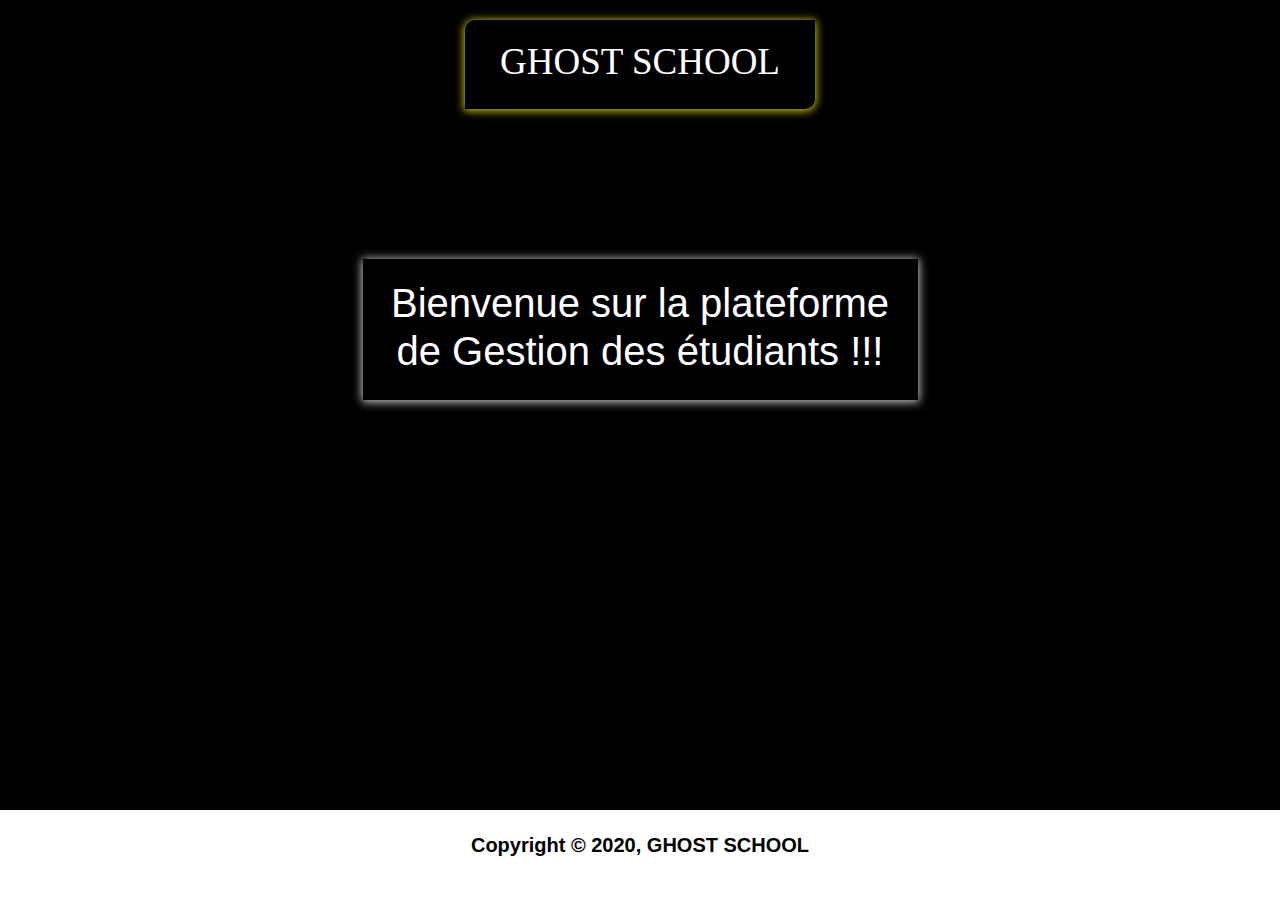
<file: ECOLE/index.html>
<!DOCTYPE html>
<html lang="en">
<head>
    <meta charset="UTF-8">
    <meta name="viewport" content="width=device-width, initial-scale=1.0">
    <title>GHOST SCHOOL</title>

    <!-- Styles -->
    <link rel="stylesheet" href="css/bootstrap.min.css">
    <link rel="stylesheet" href="css/styles.css">
</head>
<body>

    <!-- Contenu -->
    <div class="content">
        <div class="container">
            <div class="contentTitle mb-5">
                <h1>GHOST SCHOOL</h1>
            </div>
            <div class="contentText">
                <h2>Bienvenue sur la plateforme de Gestion des étudiants !!!</h2>
            </div>
        </div>
    </div>

    <!-- Footer -->
    <footer class="footer">
        <p>Copyright &copy; 2020, GHOST SCHOOL</p>
    </footer>


    <!-- Scripts -->
    <script src="js/jquery.min.js"></script>
    <script src="js/bootstrap.min.js"></script>
    
</body>
</html>
</file>
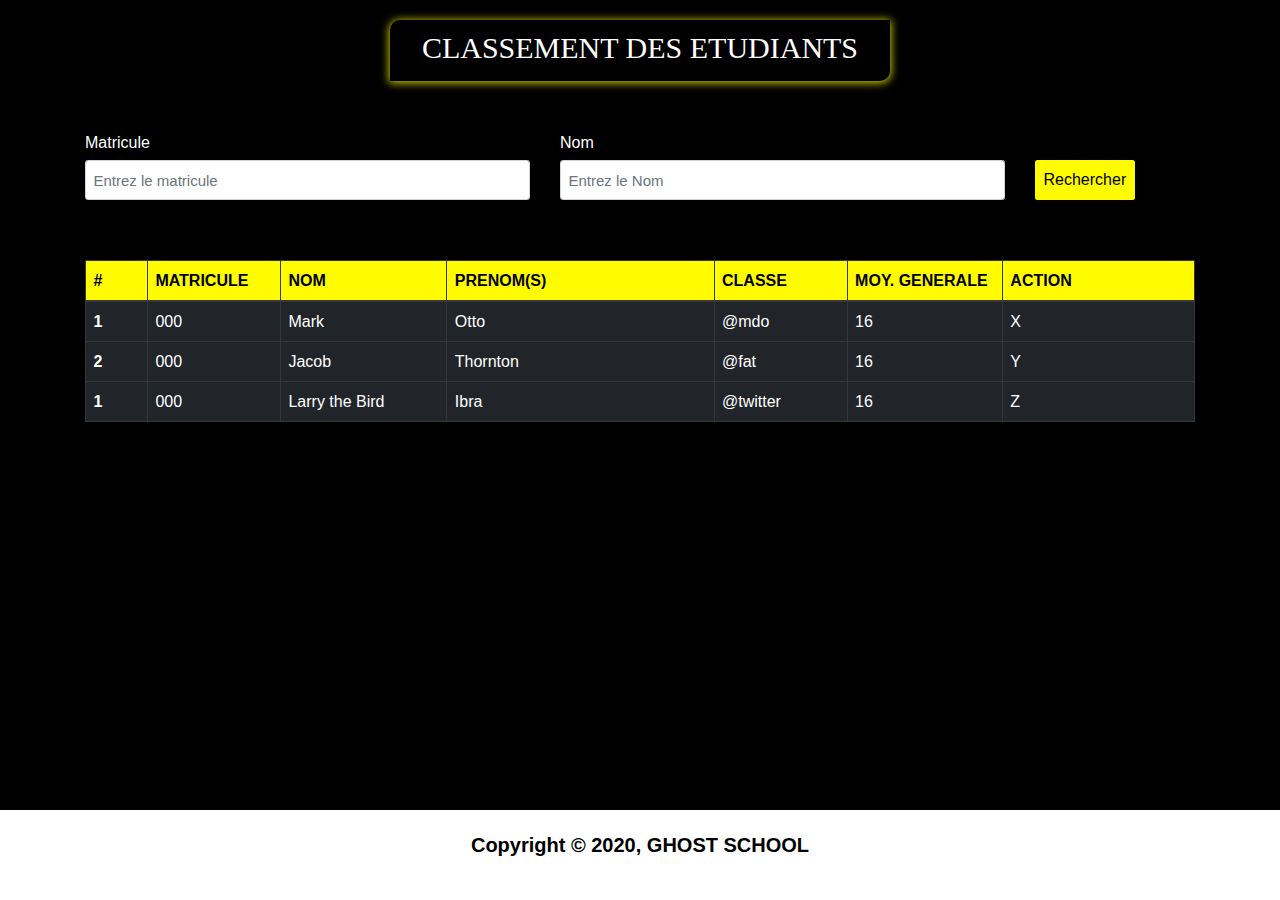
<file: ECOLE/Classement/index.html>
<!DOCTYPE html>
<html lang="en">
<head>
    <meta charset="UTF-8">
    <meta name="viewport" content="width=device-width, initial-scale=1.0">
    <title>GHOST SCHOOL</title>

    <!-- Styles -->
    <link rel="stylesheet" href="css/bootstrap.min.css">
    <link rel="stylesheet" href="css/classement.css">
</head>
<body>

    <!-- Contenu -->
    <div class="content">
        <div class="container ">
            <div class="contentRight">
                <div class="contentTitle mb-5">
                    <h1>CLASSEMENT DES ETUDIANTS</h1>
                </div>
    
                <!-- Formulaire -->
                <div class="formulaire">
                    <form action="#">
                        <div class="row">
                            <div class="col-xs-12 col-sm-12 col-md-5 col-lg-5 col-xl-5">
                                <div class="form-group">
                                    <label for="matricule">Matricule</label>
                                    <input type="text" class="form-control" id="matricule" placeholder="Entrez le matricule">
                                </div>
                            </div>
                            <div class="col-xs-12 col-sm-12 col-md-5 col-lg-5 col-xl-5">
                                <div class="form-group">
                                    <label for="matricule">Nom</label>
                                    <input type="text" class="form-control" id="matricule" placeholder="Entrez le Nom">
                                </div>
                            </div>
                            <div class="col-xs-12 col-sm-12 col-md-2 col-lg-2 col-xl-2">
                                <button type="submit" class="btn">Rechercher</button>
                            </div>
                        </div>
                    </form>
                </div>
    
                <!-- Tableau -->
                <div class="tableau">
                    <table class="table table-hover table-dark table-bordered">
                        <thead class="headTable">
                            <tr>
                                <th scope="col">#</th>
                                <th scope="col" style="width: 12%;">MATRICULE</th>
                                <th scope="col" style="width: 15%;">NOM</th>
                                <th scope="col">PRENOM(S)</th>
                                <th scope="col" style="width: 12%;">CLASSE</th>
                                <th scope="col" style="width: 14%;">MOY. GENERALE</th>
                                <th scope="col">ACTION</th>
                            </tr>
                        </thead>
                        <tbody>
                            <tr>
                                <th scope="row">1</th>
                                <td>000</td>
                                <td>Mark</td>
                                <td>Otto</td>
                                <td>@mdo</td>
                                <td>16</td>
                                <td>X</td>
                            </tr>
                            <tr>
                                <th scope="row">2</th>
                                <td>000</td>
                                <td>Jacob</td>
                                <td>Thornton</td>
                                <td>@fat</td>
                                <td>16</td>
                                <td>Y</td>
                            </tr>
                            <tr>
                                <th scope="row">1</th>
                                <td>000</td>
                                <td>Larry the Bird</td>
                                <td>Ibra</td>
                                <td>@twitter</td>
                                <td>16</td>
                                <td>Z</td>
                            </tr>
                        </tbody>
                      </table>
                </div>
            </div>
        </div>
    </div>

    <!-- Footer -->
    <footer class="footer">
        <p>Copyright &copy; 2020, GHOST SCHOOL</p>
    </footer>


    <!-- Scripts -->
    <script src="js/jquery.min.js"></script>
    <script src="js/bootstrap.min.js"></script>
    
</body>
</html>
</file>
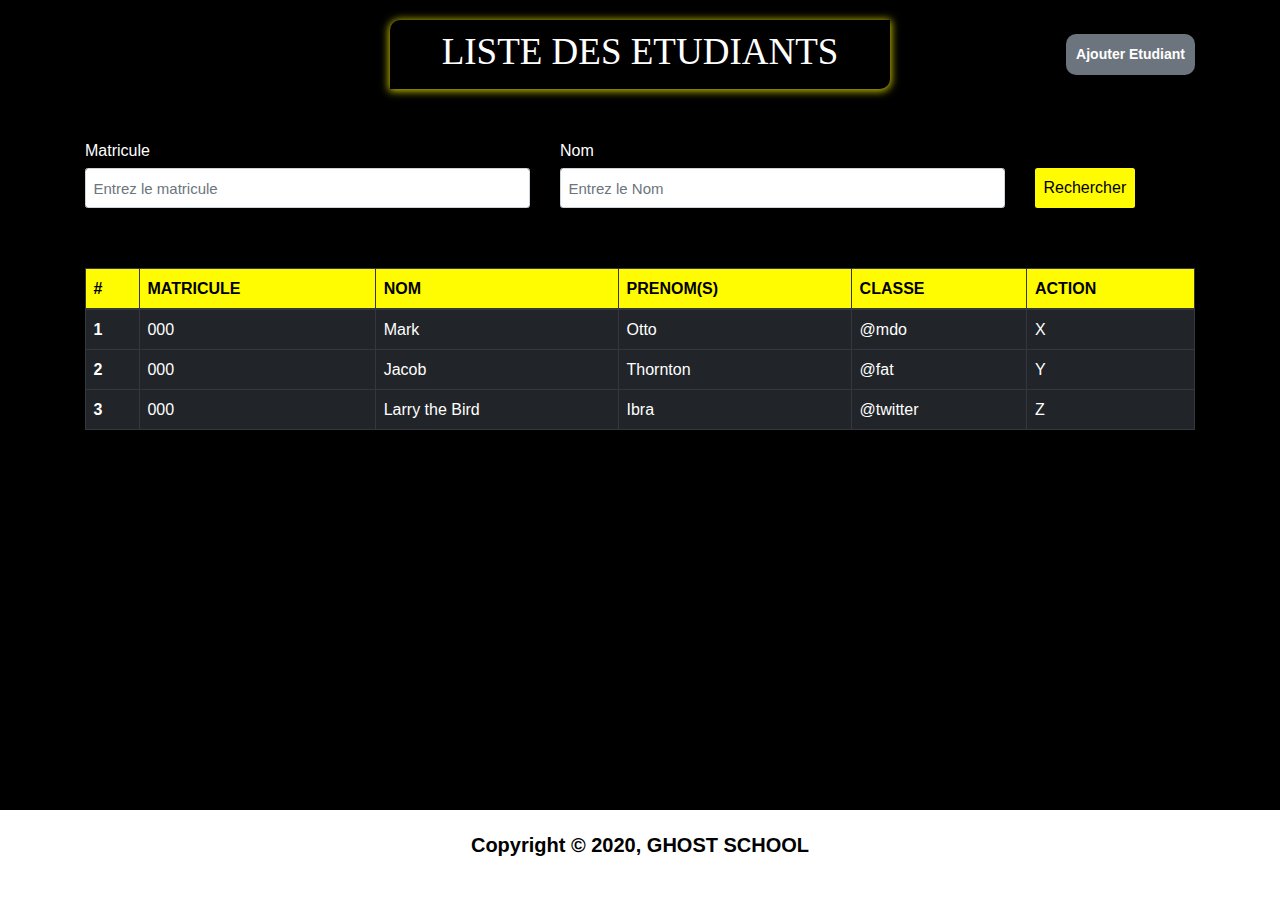
<file: ECOLE/Etudiant/index.html>
<!DOCTYPE html>
<html lang="en">
<head>
    <meta charset="UTF-8">
    <meta name="viewport" content="width=device-width, initial-scale=1.0">
    <title>GHOST SCHOOL</title>

    <!-- Styles -->
    <link rel="stylesheet" href="css/bootstrap.min.css">
    <link rel="stylesheet" href="css/etudiant.css">
</head>
<body>

    <!-- Contenu -->
    <div class="content">
        <div class="container ">
            <div class="contentTitle mb-5">
                <h1>LISTE DES ETUDIANTS</h1>
            </div>
            <div class="AddEtudiant">
                <button class="ajouterEtudiant btn-secondary">Ajouter Etudiant</button>
            </div>

            <!-- Formulaire -->
            <div class="formulaire">
                <form action="#">
                    <div class="row">
                        <div class="col-xs-12 col-sm-12 col-md-5 col-lg-5 col-xl-5">
                            <div class="form-group">
                                <label for="matricule">Matricule</label>
                                <input type="text" class="form-control" id="matricule" placeholder="Entrez le matricule">
                            </div>
                        </div>
                        <div class="col-xs-12 col-sm-12 col-md-5 col-lg-5 col-xl-5">
                            <div class="form-group">
                                <label for="matricule">Nom</label>
                                <input type="text" class="form-control" id="matricule" placeholder="Entrez le Nom">
                            </div>
                        </div>
                        <div class="col-xs-12 col-sm-12 col-md-2 col-lg-2 col-xl-2">
                            <button type="submit" class="btn">Rechercher</button>
                        </div>
                    </div>
                </form>
            </div>

            <!-- Tableau -->
            <div class="tableau">
                <table class="table table-hover table-dark table-bordered">
                    <thead class="headTable">
                        <tr>
                            <th scope="col">#</th>
                            <th scope="col">MATRICULE</th>
                            <th scope="col">NOM</th>
                            <th scope="col">PRENOM(S)</th>
                            <th scope="col">CLASSE</th>
                            <th scope="col">ACTION</th>
                        </tr>
                    </thead>
                    <tbody>
                        <tr>
                            <th scope="row">1</th>
                            <td>000</td>
                            <td>Mark</td>
                            <td>Otto</td>
                            <td>@mdo</td>
                            <td>X</td>
                        </tr>
                        <tr>
                            <th scope="row">2</th>
                            <td>000</td>
                            <td>Jacob</td>
                            <td>Thornton</td>
                            <td>@fat</td>
                            <td>Y</td>
                        </tr>
                        <tr>
                            <th scope="row">3</th>
                            <td>000</td>
                            <td>Larry the Bird</td>
                            <td>Ibra</td>
                            <td>@twitter</td>
                            <td>Z</td>
                        </tr>
                    </tbody>
                  </table>
            </div>
        </div>
    </div>

    <!-- Footer -->
    <footer class="footer">
        <p>Copyright &copy; 2020, GHOST SCHOOL</p>
    </footer>


    <!-- Scripts -->
    <script src="js/jquery.min.js"></script>
    <script src="js/bootstrap.min.js"></script>
    
</body>
</html>
</file>
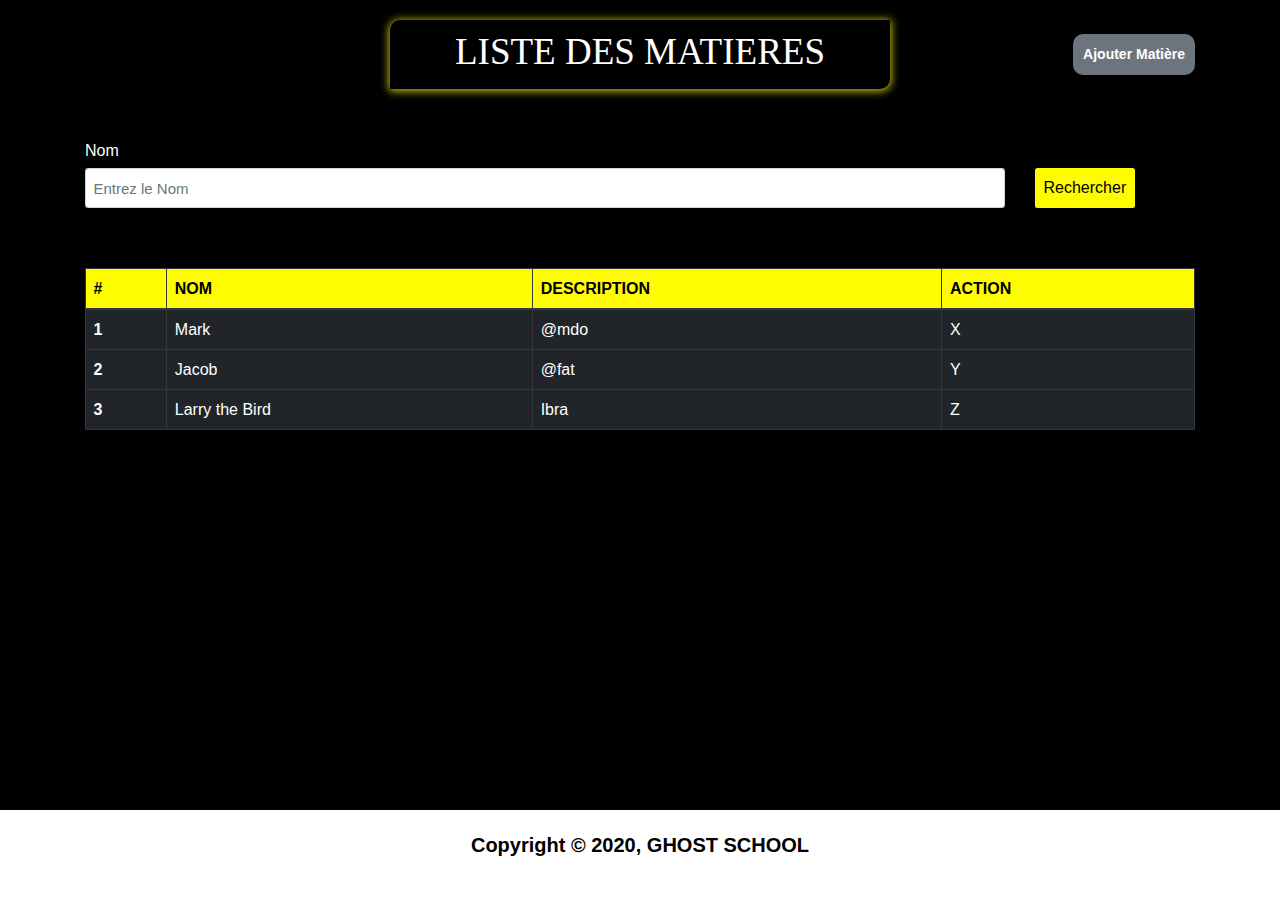
<file: ECOLE/Matiere/index.html>
<!DOCTYPE html>
<html lang="en">
<head>
    <meta charset="UTF-8">
    <meta name="viewport" content="width=device-width, initial-scale=1.0">
    <title>GHOST SCHOOL</title>

    <!-- Styles -->
    <link rel="stylesheet" href="css/bootstrap.min.css">
    <link rel="stylesheet" href="css/matiere.css">
</head>
<body>

    <!-- Contenu -->
    <div class="content">
        <div class="container ">
            <div class="contentTitle mb-5">
                <h1>LISTE DES MATIERES</h1>
            </div>
            <div class="AddEtudiant">
                <button class="ajouterEtudiant btn-secondary">Ajouter Matière</button>
            </div>

            <!-- Formulaire -->
            <div class="formulaire">
                <form action="#">
                    <div class="row">
                        <div class="col-10">
                            <div class="form-group">
                                <label for="matricule">Nom</label>
                                <input type="text" class="form-control" id="matricule" placeholder="Entrez le Nom">
                            </div>
                        </div>
                        <div class="col-2">
                            <button type="submit" class="btn">Rechercher</button>
                        </div>
                    </div>
                </form>
            </div>

            <!-- Tableau -->
            <div class="tableau">
                <table class="table table-hover table-dark table-bordered">
                    <thead class="headTable">
                        <tr>
                            <th scope="col">#</th>
                            <th scope="col">NOM</th>
                            <th scope="col">DESCRIPTION</th>
                            <th scope="col">ACTION</th>
                        </tr>
                    </thead>
                    <tbody>
                        <tr>
                            <th scope="row">1</th>
                            <td>Mark</td>
                            <td>@mdo</td>
                            <td>X</td>
                        </tr>
                        <tr>
                            <th scope="row">2</th>
                            <td>Jacob</td>
                            <td>@fat</td>
                            <td>Y</td>
                        </tr>
                        <tr>
                            <th scope="row">3</th>
                            <td>Larry the Bird</td>
                            <td>Ibra</td>
                            <td>Z</td>
                        </tr>
                    </tbody>
                  </table>
            </div>
        </div>
    </div>

    <!-- Footer -->
    <footer class="footer">
        <p>Copyright &copy; 2020, GHOST SCHOOL</p>
    </footer>


    <!-- Scripts -->
    <script src="js/jquery.min.js"></script>
    <script src="js/bootstrap.min.js"></script>
    
</body>
</html>
</file>
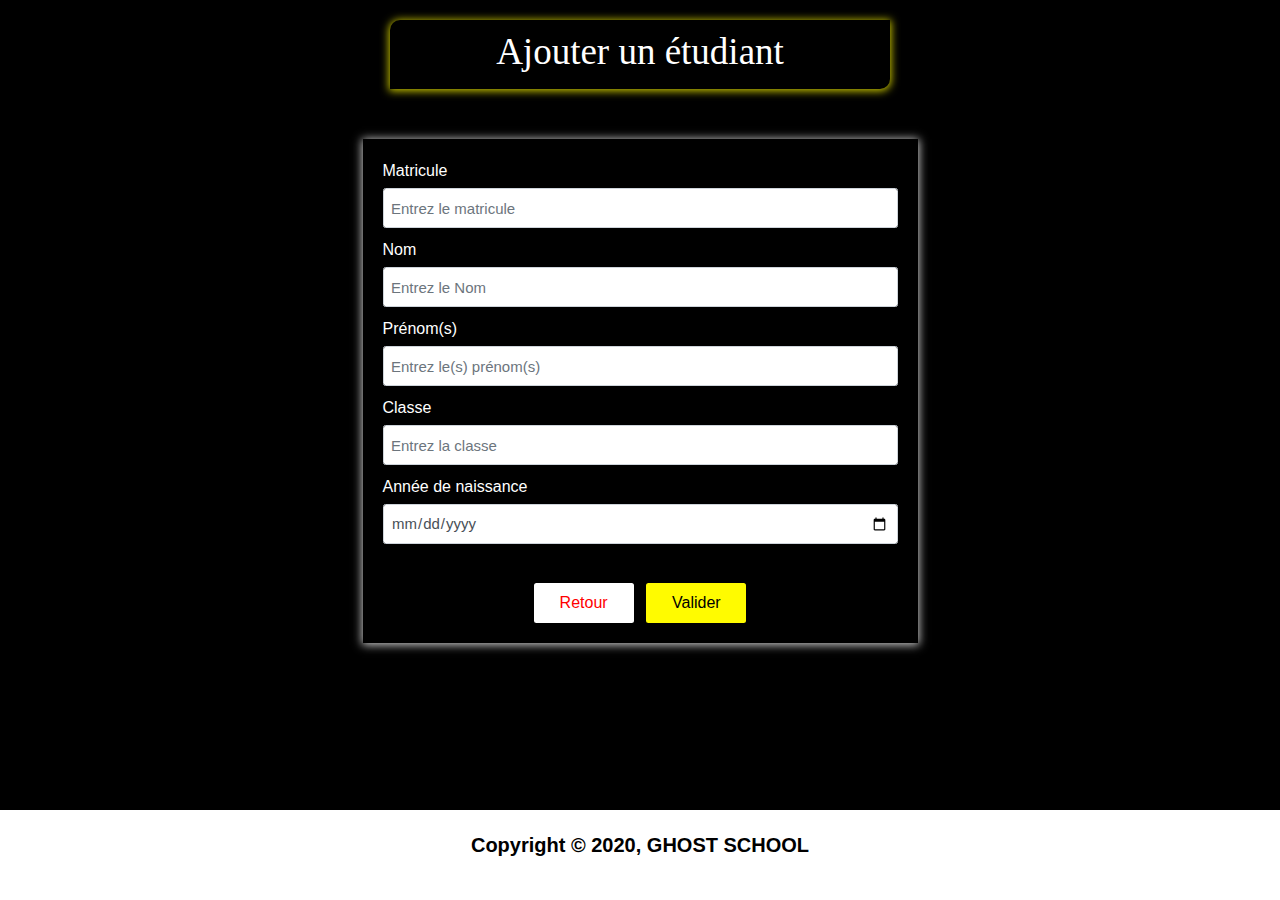
<file: ECOLE/Etudiant/ajouter.html>
<!DOCTYPE html>
<html lang="en">
<head>
    <meta charset="UTF-8">
    <meta name="viewport" content="width=device-width, initial-scale=1.0">
    <title>GHOST SCHOOL</title>

    <!-- !-- Styles -->
    <link rel="stylesheet" href="css/bootstrap.min.css">
    <link rel="stylesheet" href="css/etudiant.css">
</head>
<body>

    <!-- Contenu -->
    <div class="content">
        <div class="container">
            <div class="contentTitle mb-5">
                <h1>Ajouter un étudiant</h1>
            </div>

            <!-- Formulaire -->
            <div class="formulaire">
                <form action="#">
                    <div class="formContent">
                        <div class="row">
                            <div class="col-12">
                                <div class="form-group">
                                    <label for="matricule">Matricule</label>
                                    <input type="text" class="form-control" id="matricule" placeholder="Entrez le matricule">
                                </div>
                            </div>
                        </div>
                        <div class="row">
                            <div class="col-12">
                                <div class="form-group">
                                    <label for="matricule">Nom</label>
                                    <input type="text" class="form-control" id="matricule" placeholder="Entrez le Nom">
                                </div>
                            </div>
                        </div>
                        <div class="row">
                            <div class="col-12">
                                <div class="form-group">
                                    <label for="matricule">Prénom(s)</label>
                                    <input type="text" class="form-control" id="matricule" placeholder="Entrez le(s) prénom(s)">
                                </div>
                            </div>
                        </div>
                        <div class="row">
                            <div class="col-12">
                                <div class="form-group">
                                    <label for="matricule">Classe</label>
                                    <input type="text" class="form-control" id="matricule" placeholder="Entrez la classe">
                                </div>
                            </div>
                        </div>
                        <div class="row">
                            <div class="col-12">
                                <div class="form-group">
                                    <label for="matricule">Année de naissance</label>
                                    <input type="date" class="form-control" id="matricule" placeholder="Entrez l'année de naissance">
                                </div>
                            </div>
                        </div>
                        <div class="btnAdd">
                            <button type="reset" class="btn retour" style="background-color: white; color: red; margin-right: 1rem;">Retour</button>
                            <button type="submit" class="btn valider">Valider</button>
                        </div>
                    </div>
                </form>
            </div>
        </div>
    </div>



    <!-- Footer -->
    <footer class="footer">
        <p>Copyright &copy; 2020, GHOST SCHOOL</p>
    </footer>


    <!-- Scripts -->
    <script src="js/jquery.min.js"></script>
    <script src="js/bootstrap.min.js"></script>
    
</body>
</html>
</file>
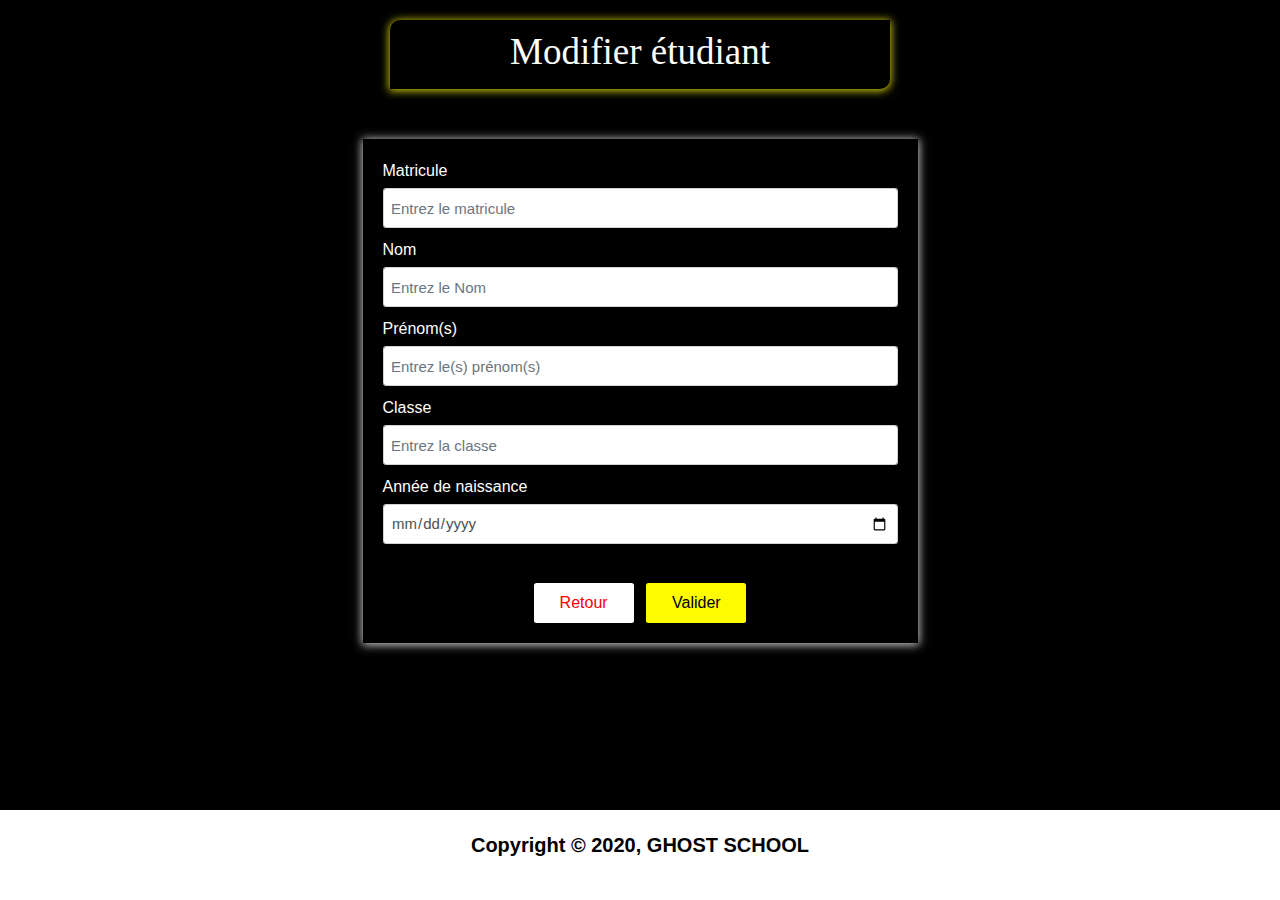
<file: ECOLE/Etudiant/modifier.html>
<!DOCTYPE html>
<html lang="en">
<head>
    <meta charset="UTF-8">
    <meta name="viewport" content="width=device-width, initial-scale=1.0">
    <title>GHOST SCHOOL</title>

    <!-- !-- Styles -->
    <link rel="stylesheet" href="css/bootstrap.min.css">
    <link rel="stylesheet" href="css/etudiant.css">
</head>
<body>

    <!-- Contenu -->
    <div class="content">
        <div class="container">
            <div class="contentTitle mb-5">
                <h1>Modifier étudiant</h1>
            </div>

            <!-- Formulaire -->
            <div class="formulaire">
                <form action="#">
                    <div class="formContent">
                        <div class="row">
                            <div class="col-12">
                                <div class="form-group">
                                    <label for="matricule">Matricule</label>
                                    <input type="text" class="form-control" id="matricule" placeholder="Entrez le matricule">
                                </div>
                            </div>
                        </div>
                        <div class="row">
                            <div class="col-12">
                                <div class="form-group">
                                    <label for="matricule">Nom</label>
                                    <input type="text" class="form-control" id="matricule" placeholder="Entrez le Nom">
                                </div>
                            </div>
                        </div>
                        <div class="row">
                            <div class="col-12">
                                <div class="form-group">
                                    <label for="matricule">Prénom(s)</label>
                                    <input type="text" class="form-control" id="matricule" placeholder="Entrez le(s) prénom(s)">
                                </div>
                            </div>
                        </div>
                        <div class="row">
                            <div class="col-12">
                                <div class="form-group">
                                    <label for="matricule">Classe</label>
                                    <input type="text" class="form-control" id="matricule" placeholder="Entrez la classe">
                                </div>
                            </div>
                        </div>
                        <div class="row">
                            <div class="col-12">
                                <div class="form-group">
                                    <label for="matricule">Année de naissance</label>
                                    <input type="date" class="form-control" id="matricule" placeholder="Entrez l'année de naissance">
                                </div>
                            </div>
                        </div>
                        <div class="btnAdd">
                            <button type="reset" class="btn retour" style="background-color: white; color: red; margin-right: 1rem;">Retour</button>
                            <button type="submit" class="btn valider">Valider</button>
                        </div>
                    </div>
                </form>
            </div>
        </div>
    </div>



    <!-- Footer -->
    <footer class="footer">
        <p>Copyright &copy; 2020, GHOST SCHOOL</p>
    </footer>


    <!-- Scripts -->
    <script src="js/jquery.min.js"></script>
    <script src="js/bootstrap.min.js"></script>
    
</body>
</html>
</file>
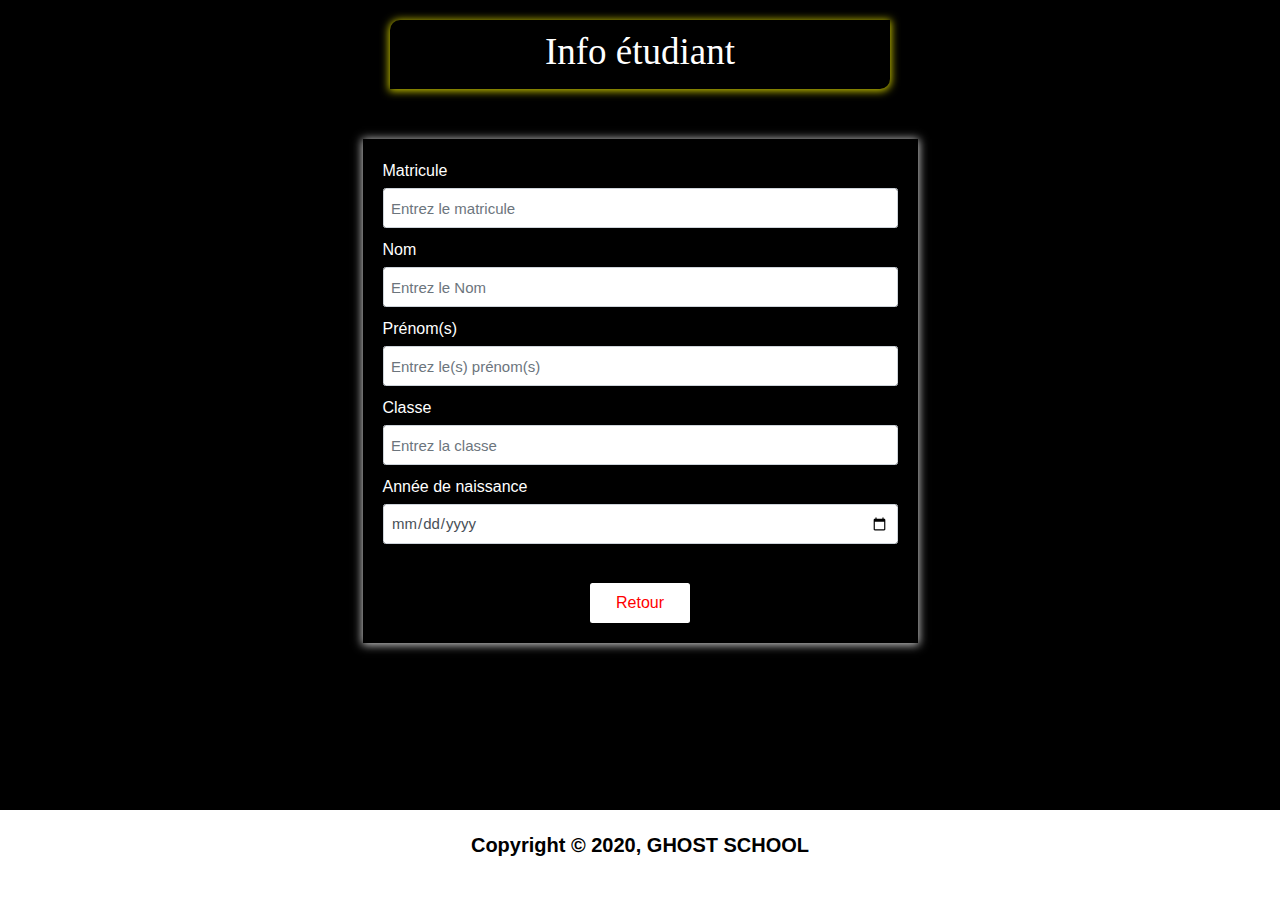
<file: ECOLE/Etudiant/voir.html>
<!DOCTYPE html>
<html lang="en">
<head>
    <meta charset="UTF-8">
    <meta name="viewport" content="width=device-width, initial-scale=1.0">
    <title>GHOST SCHOOL</title>

    <!-- !-- Styles -->
    <link rel="stylesheet" href="css/bootstrap.min.css">
    <link rel="stylesheet" href="css/etudiant.css">
</head>
<body>

    <!-- Contenu -->
    <div class="content">
        <div class="container">
            <div class="contentTitle mb-5">
                <h1>Info étudiant</h1>
            </div>

            <!-- Formulaire -->
            <div class="formulaire">
                <form action="#">
                    <div class="formContent">
                        <div class="row">
                            <div class="col-12">
                                <div class="form-group">
                                    <label for="matricule">Matricule</label>
                                    <input type="text" class="form-control" id="matricule" placeholder="Entrez le matricule">
                                </div>
                            </div>
                        </div>
                        <div class="row">
                            <div class="col-12">
                                <div class="form-group">
                                    <label for="matricule">Nom</label>
                                    <input type="text" class="form-control" id="matricule" placeholder="Entrez le Nom">
                                </div>
                            </div>
                        </div>
                        <div class="row">
                            <div class="col-12">
                                <div class="form-group">
                                    <label for="matricule">Prénom(s)</label>
                                    <input type="text" class="form-control" id="matricule" placeholder="Entrez le(s) prénom(s)">
                                </div>
                            </div>
                        </div>
                        <div class="row">
                            <div class="col-12">
                                <div class="form-group">
                                    <label for="matricule">Classe</label>
                                    <input type="text" class="form-control" id="matricule" placeholder="Entrez la classe">
                                </div>
                            </div>
                        </div>
                        <div class="row">
                            <div class="col-12">
                                <div class="form-group">
                                    <label for="matricule">Année de naissance</label>
                                    <input type="date" class="form-control" id="matricule" placeholder="Entrez l'année de naissance">
                                </div>
                            </div>
                        </div>
                        <div class="btnAdd">
                            <button type="reset" class="btn retour" style="background-color: white; color: red;">Retour</button>
                        </div>
                    </div>
                </form>
            </div>
        </div>
    </div>



    <!-- Footer -->
    <footer class="footer">
        <p>Copyright &copy; 2020, GHOST SCHOOL</p>
    </footer>


    <!-- Scripts -->
    <script src="js/jquery.min.js"></script>
    <script src="js/bootstrap.min.js"></script>
    
</body>
</html>
</file>
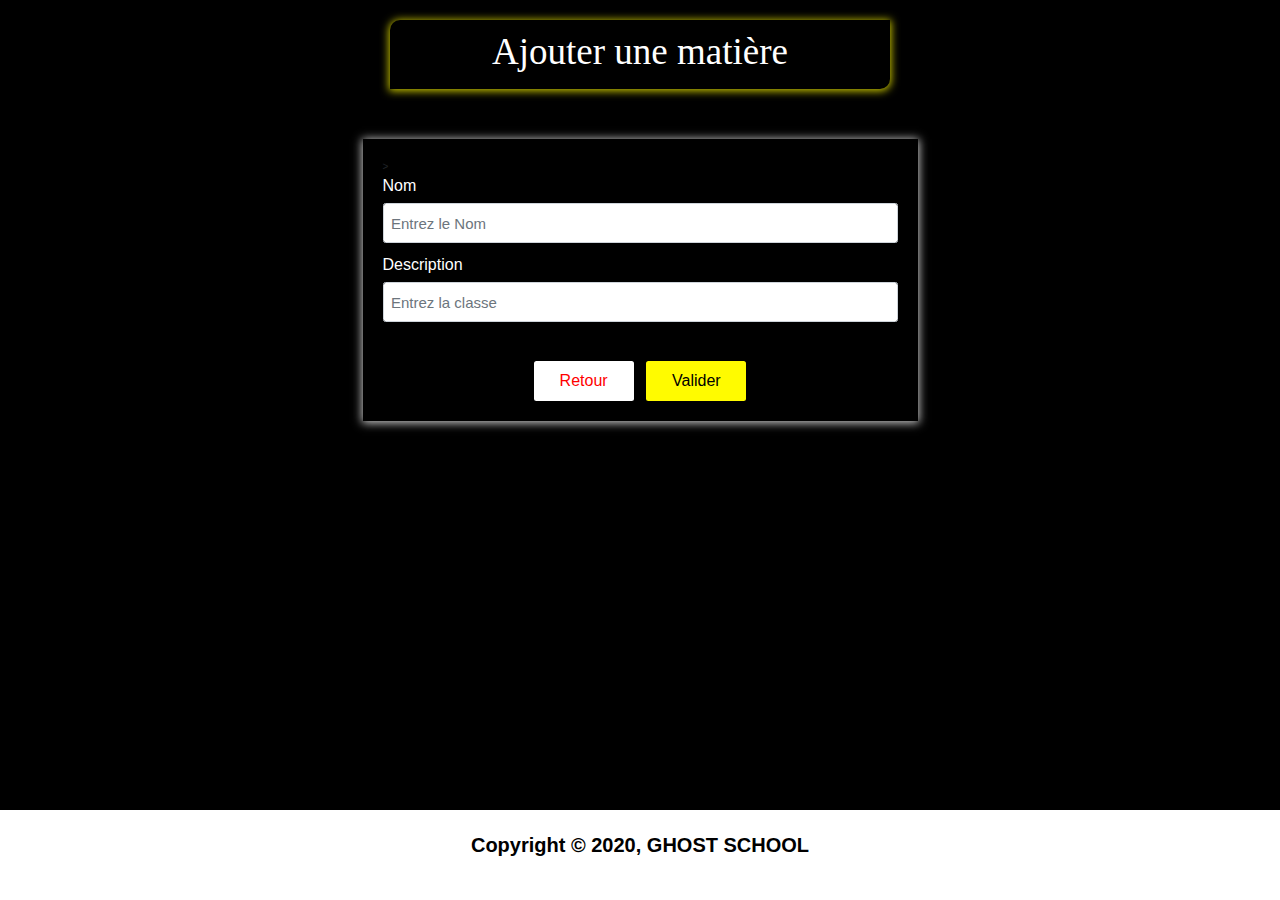
<file: ECOLE/Matiere/ajouter.html>
<!DOCTYPE html>
<html lang="en">
<head>
    <meta charset="UTF-8">
    <meta name="viewport" content="width=device-width, initial-scale=1.0">
    <title>GHOST SCHOOL</title>

    <!-- !-- Styles -->
    <link rel="stylesheet" href="css/bootstrap.min.css">
    <link rel="stylesheet" href="css/matiere.css">
</head>
<body>

    <!-- Contenu -->
    <div class="content">
        <div class="container">
            <div class="contentTitle mb-5">
                <h1>Ajouter une matière</h1>
            </div>

            <!-- Formulaire -->
            <div class="formulaire">
                <form action="#">
                    <div class="formContent">>
                        <div class="row">
                            <div class="col-12">
                                <div class="form-group">
                                    <label for="matricule">Nom</label>
                                    <input type="text" class="form-control" id="matricule" placeholder="Entrez le Nom">
                                </div>
                            </div>
                        </div>
                        <div class="row">
                            <div class="col-12">
                                <div class="form-group">
                                    <label for="matricule">Description</label>
                                    <input type="text" class="form-control" id="matricule" placeholder="Entrez la classe">
                                </div>
                            </div>
                        </div>
                        <div class="btnAdd">
                            <button type="reset" class="btn retour" style="background-color: white; color: red; margin-right: 1rem;">Retour</button>
                            <button type="submit" class="btn valider">Valider</button>
                        </div>
                    </div>
                </form>
            </div>
        </div>
    </div>



    <!-- Footer -->
    <footer class="footer">
        <p>Copyright &copy; 2020, GHOST SCHOOL</p>
    </footer>


    <!-- Scripts -->
    <script src="js/jquery.min.js"></script>
    <script src="js/bootstrap.min.js"></script>
    
</body>
</html>
</file>
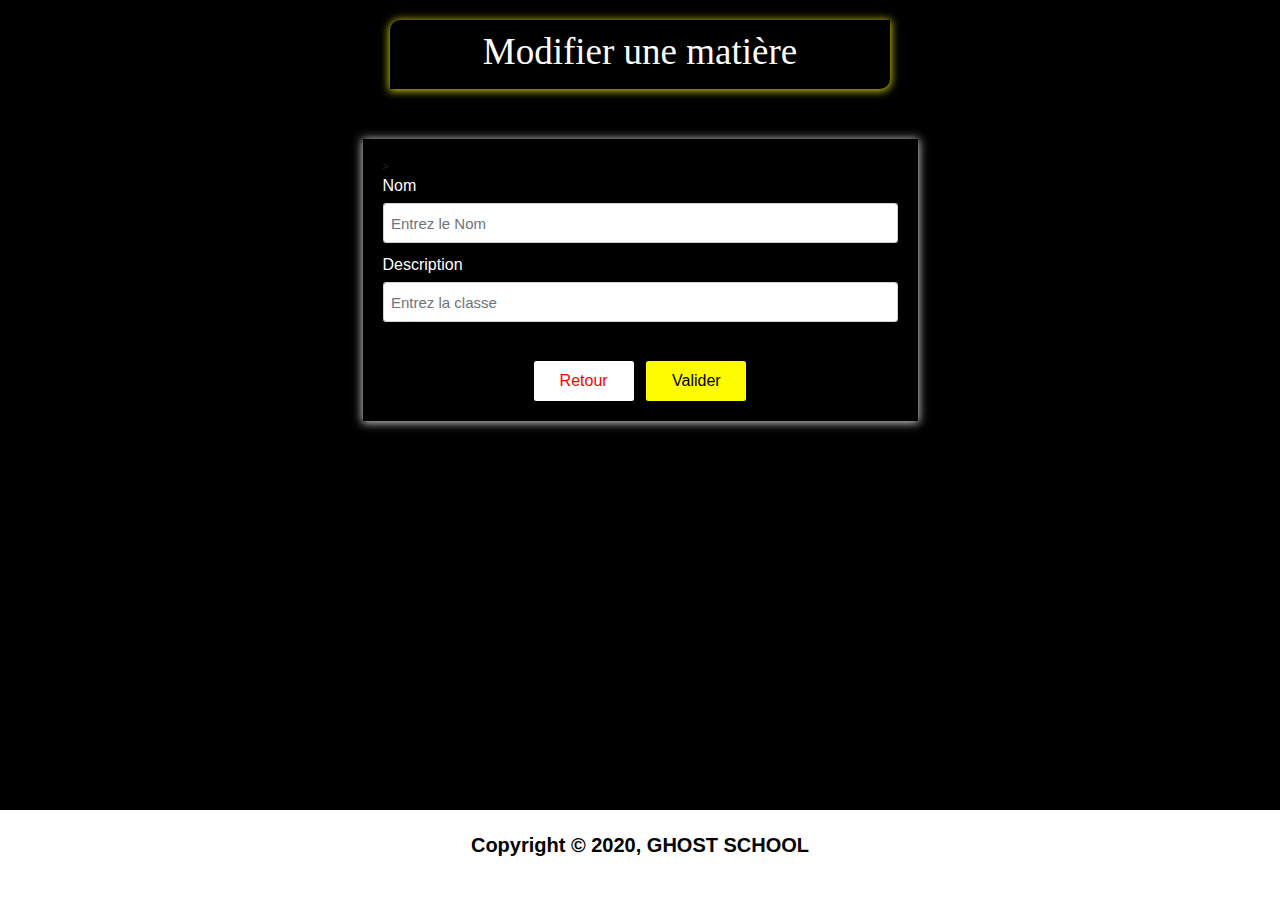
<file: ECOLE/Matiere/modifier.html>
<!DOCTYPE html>
<html lang="en">
<head>
    <meta charset="UTF-8">
    <meta name="viewport" content="width=device-width, initial-scale=1.0">
    <title>GHOST SCHOOL</title>

    <!-- !-- Styles -->
    <link rel="stylesheet" href="css/bootstrap.min.css">
    <link rel="stylesheet" href="css/matiere.css">
</head>
<body>

    <!-- Contenu -->
    <div class="content">
        <div class="container">
            <div class="contentTitle mb-5">
                <h1>Modifier une matière</h1>
            </div>

            <!-- Formulaire -->
            <div class="formulaire">
                <form action="#">
                    <div class="formContent">>
                        <div class="row">
                            <div class="col-12">
                                <div class="form-group">
                                    <label for="matricule">Nom</label>
                                    <input type="text" class="form-control" id="matricule" placeholder="Entrez le Nom">
                                </div>
                            </div>
                        </div>
                        <div class="row">
                            <div class="col-12">
                                <div class="form-group">
                                    <label for="matricule">Description</label>
                                    <input type="text" class="form-control" id="matricule" placeholder="Entrez la classe">
                                </div>
                            </div>
                        </div>
                        <div class="btnAdd">
                            <button type="reset" class="btn retour" style="background-color: white; color: red; margin-right: 1rem;">Retour</button>
                            <button type="submit" class="btn valider">Valider</button>
                        </div>
                    </div>
                </form>
            </div>
        </div>
    </div>



    <!-- Footer -->
    <footer class="footer">
        <p>Copyright &copy; 2020, GHOST SCHOOL</p>
    </footer>


    <!-- Scripts -->
    <script src="js/jquery.min.js"></script>
    <script src="js/bootstrap.min.js"></script>
    
</body>
</html>
</file>
<file: ECOLE/css/styles.css>
:root
{
    --color-noir: black;
    --color-blanc: white;
}

/* _____ GENERAL _____*/
*
{
    margin: 0;
    padding: 0;
    box-sizing: inherit;
}

html
{
    font-size: 62.5%;
    scroll-behavior: smooth;
}

body
{
    font-size: 1rem;
    background-color: var(--color-noir);
    box-sizing: border-box;
    font-family: 'Roboto', sans-serif;
}

/* Contenu */

.content
{
    min-height: 90vh;
    width: 100%;
    padding: 2rem;
}

.contentTitle
{
    min-height: 5rem;
    width: 35rem;
    box-shadow: 0px 1px 9px 1px rgba(255, 251, 0, 0.8);
    padding: 2rem;
    text-align: center;
    margin: 0 auto;
    border-top-left-radius: 1rem;
    border-bottom-right-radius: 1rem;
}

.contentTitle h1
{
    color: var(--color-blanc);
    font-size: 3.7rem;
    font-family: Geneva;
}

.contentText
{
    min-height: 5rem;
    width: 50%;
    padding: 2rem;
    margin: 0 auto;
    margin-top: 15rem;
    box-shadow: 0px 1px 9px 1px rgba(255, 255, 255, 0.8);
}

.contentText h2
{
    font-size: 4rem;
    text-align: center;
    color: var(--color-blanc);
}

/* Footer */

.footer
{
    width: 100%;
    height: 10vh;
    background-color: var(--color-blanc);
    padding: 2rem;
}

.footer p
{
    color: var(--color-noir);
    font-size: 2rem;
    text-align: center;
    font-weight: bold;
}
</file>
<file: ECOLE/Classement/css/classement.css>
:root
{
    --color-noir: black;
    --color-blanc: white;
    --color-jaune: rgb(255, 251, 0);
    --color-rouge: red;
}

/* _____ GENERAL _____*/
*
{
    margin: 0;
    padding: 0;
    box-sizing: inherit;
}

html
{
    font-size: 62.5%;
    scroll-behavior: smooth;
}

body
{
    font-size: 1rem;
    background-color: var(--color-noir);
    box-sizing: border-box;
    font-family: 'Roboto', sans-serif;
}

/* Contenu */

.content
{
    min-height: 90vh;
    width: 100%;
    padding: 2rem;
}

/* .contentRight
{
    width: 85%;
    float: right;
} */

.contentTitle
{
    min-height: 3rem;
    width: 50rem;
    box-shadow: 0px 1px 9px 1px rgba(255, 251, 0, 0.8);
    padding: 1rem;
    text-align: center;
    margin: 0 auto;
    border-top-left-radius: 1rem;
    border-bottom-right-radius: 1rem;
}

.contentTitle h1
{
    color: var(--color-blanc);
    font-size: 3rem;
    font-family: Geneva;
}

.ajouterEtudiant
{
    padding: 1rem;
    color: var(--color-blanc);
    font-size: 1.4rem;
    font-weight: bold;
    float: right;
    border-radius: 1rem;
    border: none;
    margin-top: -8.5rem;
}

/* Tableau */

.tableau
{
    font-size: 1.6rem;
}

.headTable
{
    background-color: var(--color-jaune);
    color: var(--color-noir);
}

/* Formulaire */

.formulaire
{
    margin: 5rem 0;
}

label
{
    color: var(--color-blanc);
    font-size: 1.6rem;
}

.formulaire input
{
    font-size: 1.5rem;
    height: 4rem;
}

.formulaire button
{
    height: 4rem;
    font-size: 1.6rem;
    margin-top: 2.9rem;
    background-color: var(--color-jaune);
}

/* Ajouter un étudiant */

.formContent
{
    width: 50%;
    min-height: 20rem;
    padding: 2rem;
    box-shadow: 0px 1px 9px 1px rgba(255, 255, 255, 0.8);
    margin: 0 auto;
}

.btnAdd
{
    text-align: center;
}

.retour, .valider
{
    width: 10rem;
}

/* Footer */

.footer
{
    width: 100%;
    height: 10vh;
    background-color: var(--color-blanc);
    padding: 2rem;
}

.footer p
{
    color: var(--color-noir);
    font-size: 2rem;
    text-align: center;
    font-weight: bold;
}
</file>
<file: ECOLE/Etudiant/css/etudiant.css>
:root
{
    --color-noir: black;
    --color-blanc: white;
    --color-jaune: rgb(255, 251, 0);
    --color-rouge: red;
}

/* _____ GENERAL _____*/
*
{
    margin: 0;
    padding: 0;
    box-sizing: inherit;
}

html
{
    font-size: 62.5%;
    scroll-behavior: smooth;
}

body
{
    font-size: 1rem;
    background-color: var(--color-noir);
    box-sizing: border-box;
    font-family: 'Roboto', sans-serif;
}

/* Contenu */

.content
{
    min-height: 90vh;
    width: 100%;
    padding: 2rem;
}

.contentTitle
{
    min-height: 3rem;
    width: 50rem;
    box-shadow: 0px 1px 9px 1px rgba(255, 251, 0, 0.8);
    padding: 1rem;
    text-align: center;
    margin: 0 auto;
    border-top-left-radius: 1rem;
    border-bottom-right-radius: 1rem;
}

.contentTitle h1
{
    color: var(--color-blanc);
    font-size: 3.7rem;
    font-family: Geneva;
}

.ajouterEtudiant
{
    padding: 1rem;
    color: var(--color-blanc);
    font-size: 1.4rem;
    font-weight: bold;
    float: right;
    border-radius: 1rem;
    border: none;
    margin-top: -8.5rem;
}

/* Tableau */

.tableau
{
    font-size: 1.6rem;
}

.headTable
{
    background-color: var(--color-jaune);
    color: var(--color-noir);
}

/* Formulaire */

.formulaire
{
    margin: 5rem 0;
}

label
{
    color: var(--color-blanc);
    font-size: 1.6rem;
}

.formulaire input
{
    font-size: 1.5rem;
    height: 4rem;
}

.formulaire button
{
    height: 4rem;
    font-size: 1.6rem;
    margin-top: 2.9rem;
    background-color: var(--color-jaune);
}

/* Ajouter un étudiant */

.formContent
{
    width: 50%;
    min-height: 20rem;
    padding: 2rem;
    box-shadow: 0px 1px 9px 1px rgba(255, 255, 255, 0.8);
    margin: 0 auto;
}

.btnAdd
{
    text-align: center;
}

.retour, .valider
{
    width: 10rem;
}

/* Footer */

.footer
{
    width: 100%;
    height: 10vh;
    background-color: var(--color-blanc);
    padding: 2rem;
}

.footer p
{
    color: var(--color-noir);
    font-size: 2rem;
    text-align: center;
    font-weight: bold;
}
</file>
<file: ECOLE/Matiere/css/matiere.css>
:root
{
    --color-noir: black;
    --color-blanc: white;
    --color-jaune: rgb(255, 251, 0);
    --color-rouge: red;
}

/* _____ GENERAL _____*/
*
{
    margin: 0;
    padding: 0;
    box-sizing: inherit;
}

html
{
    font-size: 62.5%;
    scroll-behavior: smooth;
}

body
{
    font-size: 1rem;
    background-color: var(--color-noir);
    box-sizing: border-box;
    font-family: 'Roboto', sans-serif;
}

/* Contenu */

.content
{
    min-height: 90vh;
    width: 100%;
    padding: 2rem;
}

.contentTitle
{
    min-height: 3rem;
    width: 50rem;
    box-shadow: 0px 1px 9px 1px rgba(255, 251, 0, 0.8);
    padding: 1rem;
    text-align: center;
    margin: 0 auto;
    border-top-left-radius: 1rem;
    border-bottom-right-radius: 1rem;
}

.contentTitle h1
{
    color: var(--color-blanc);
    font-size: 3.7rem;
    font-family: Geneva;
}

.ajouterEtudiant
{
    padding: 1rem;
    color: var(--color-blanc);
    font-size: 1.4rem;
    font-weight: bold;
    float: right;
    border-radius: 1rem;
    border: none;
    margin-top: -8.5rem;
}

/* Tableau */

.tableau
{
    font-size: 1.6rem;
}

.headTable
{
    background-color: var(--color-jaune);
    color: var(--color-noir);
}

/* Formulaire */

.formulaire
{
    margin: 5rem 0;
}

label
{
    color: var(--color-blanc);
    font-size: 1.6rem;
}

.formulaire input
{
    font-size: 1.5rem;
    height: 4rem;
}

.formulaire button
{
    height: 4rem;
    font-size: 1.6rem;
    margin-top: 2.9rem;
    background-color: var(--color-jaune);
}

/* Ajouter un étudiant */

.formContent
{
    width: 50%;
    min-height: 20rem;
    padding: 2rem;
    box-shadow: 0px 1px 9px 1px rgba(255, 255, 255, 0.8);
    margin: 0 auto;
}

.btnAdd
{
    text-align: center;
}

.retour, .valider
{
    width: 10rem;
}

/* Footer */

.footer
{
    width: 100%;
    height: 10vh;
    background-color: var(--color-blanc);
    padding: 2rem;
}

.footer p
{
    color: var(--color-noir);
    font-size: 2rem;
    text-align: center;
    font-weight: bold;
}
</file>
